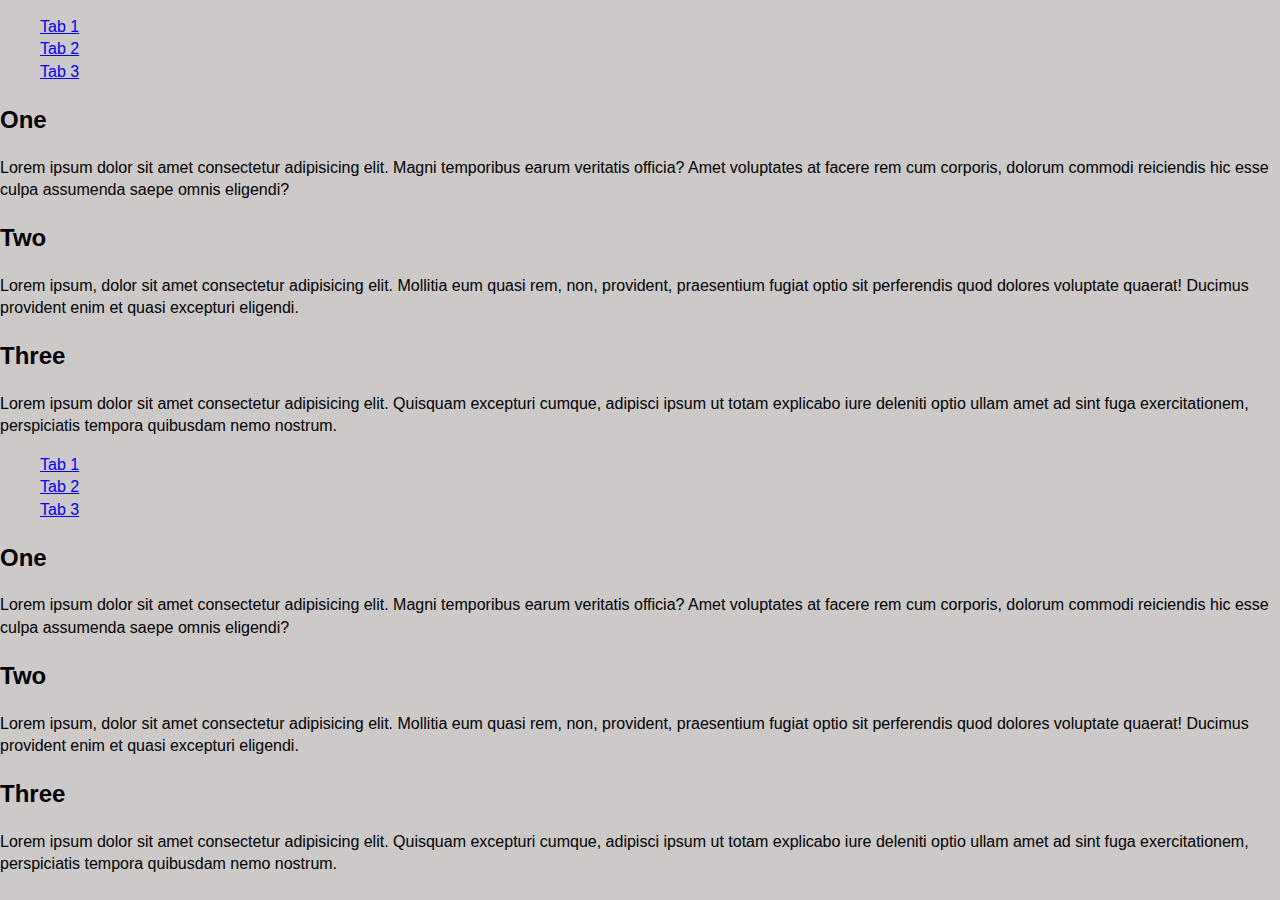
<file: Tabs/index.html>
<!DOCTYPE html>
<html lang="fr">
<head>
    <meta charset="UTF-8">
    <meta name="viewport" content="width=device-width, initial-scale=1.0">
    <link rel="stylesheet" href="assets/style.css">
    <script src="assets/app.js" defer></script>
    
    <title>Tab</title>
</head>
<body>

    <div class="tab tab--a">

        <ul class="tab__nav">
            <li class="tab__el tab__el--active"><a href="#tab1">Tab 1</a></li>
            <li class="tab__el"><a href="#tab2">Tab 2</a></li>
            <li class="tab__el"><a href="#tab3">Tab 3</a></li>
        </ul>
        <div class="tab__container">
            <div id="tab1" class="tab__content tab__content--active">
                <h2>One</h2>
                <p>Lorem ipsum dolor sit amet consectetur adipisicing elit. Magni temporibus earum veritatis officia? Amet voluptates at facere rem cum corporis, dolorum commodi reiciendis hic esse culpa assumenda saepe omnis eligendi?</p>
            </div>

            <div id="tab2" class="tab__content">
                <h2>Two</h2>
                <p>Lorem ipsum, dolor sit amet consectetur adipisicing elit. Mollitia eum quasi rem, non, provident, praesentium fugiat optio sit perferendis quod dolores voluptate quaerat! Ducimus provident enim et quasi excepturi eligendi.</p>
            </div>

            <div id="tab3" class="tab__content">
                <h2>Three</h2>
                <p>Lorem ipsum dolor sit amet consectetur adipisicing elit. Quisquam excepturi cumque, adipisci ipsum ut totam explicabo iure deleniti optio ullam amet ad sint fuga exercitationem, perspiciatis tempora quibusdam nemo nostrum.</p>
            </div>
        </div>
    </div>


    <div class="tab tab--b">

        <ul class="tab__nav">
            <li class="tab__el tab__el--active"><a href="#tab1">Tab 1</a></li>
            <li class="tab__el"><a href="#tab2">Tab 2</a></li>
            <li class="tab__el"><a href="#tab3">Tab 3</a></li>
        </ul>
        <div class="tab__container">

            <div id="tab1" class="tab__content tab__content--active">
                <h2>One</h2>
                <p>Lorem ipsum dolor sit amet consectetur adipisicing elit. Magni temporibus earum veritatis officia? Amet voluptates at facere rem cum corporis, dolorum commodi reiciendis hic esse culpa assumenda saepe omnis eligendi?</p>
            </div>

            <div id="tab2" class="tab__content">
                <h2>Two</h2>
                <p>Lorem ipsum, dolor sit amet consectetur adipisicing elit. Mollitia eum quasi rem, non, provident, praesentium fugiat optio sit perferendis quod dolores voluptate quaerat! Ducimus provident enim et quasi excepturi eligendi.</p>
            </div>

            <div id="tab3" class="tab__content">
                <h2>Three</h2>
                <p>Lorem ipsum dolor sit amet consectetur adipisicing elit. Quisquam excepturi cumque, adipisci ipsum ut totam explicabo iure deleniti optio ullam amet ad sint fuga exercitationem, perspiciatis tempora quibusdam nemo nostrum.</p>
            </div>
        </div>
    </div>
    
</body>
</html>
</file>
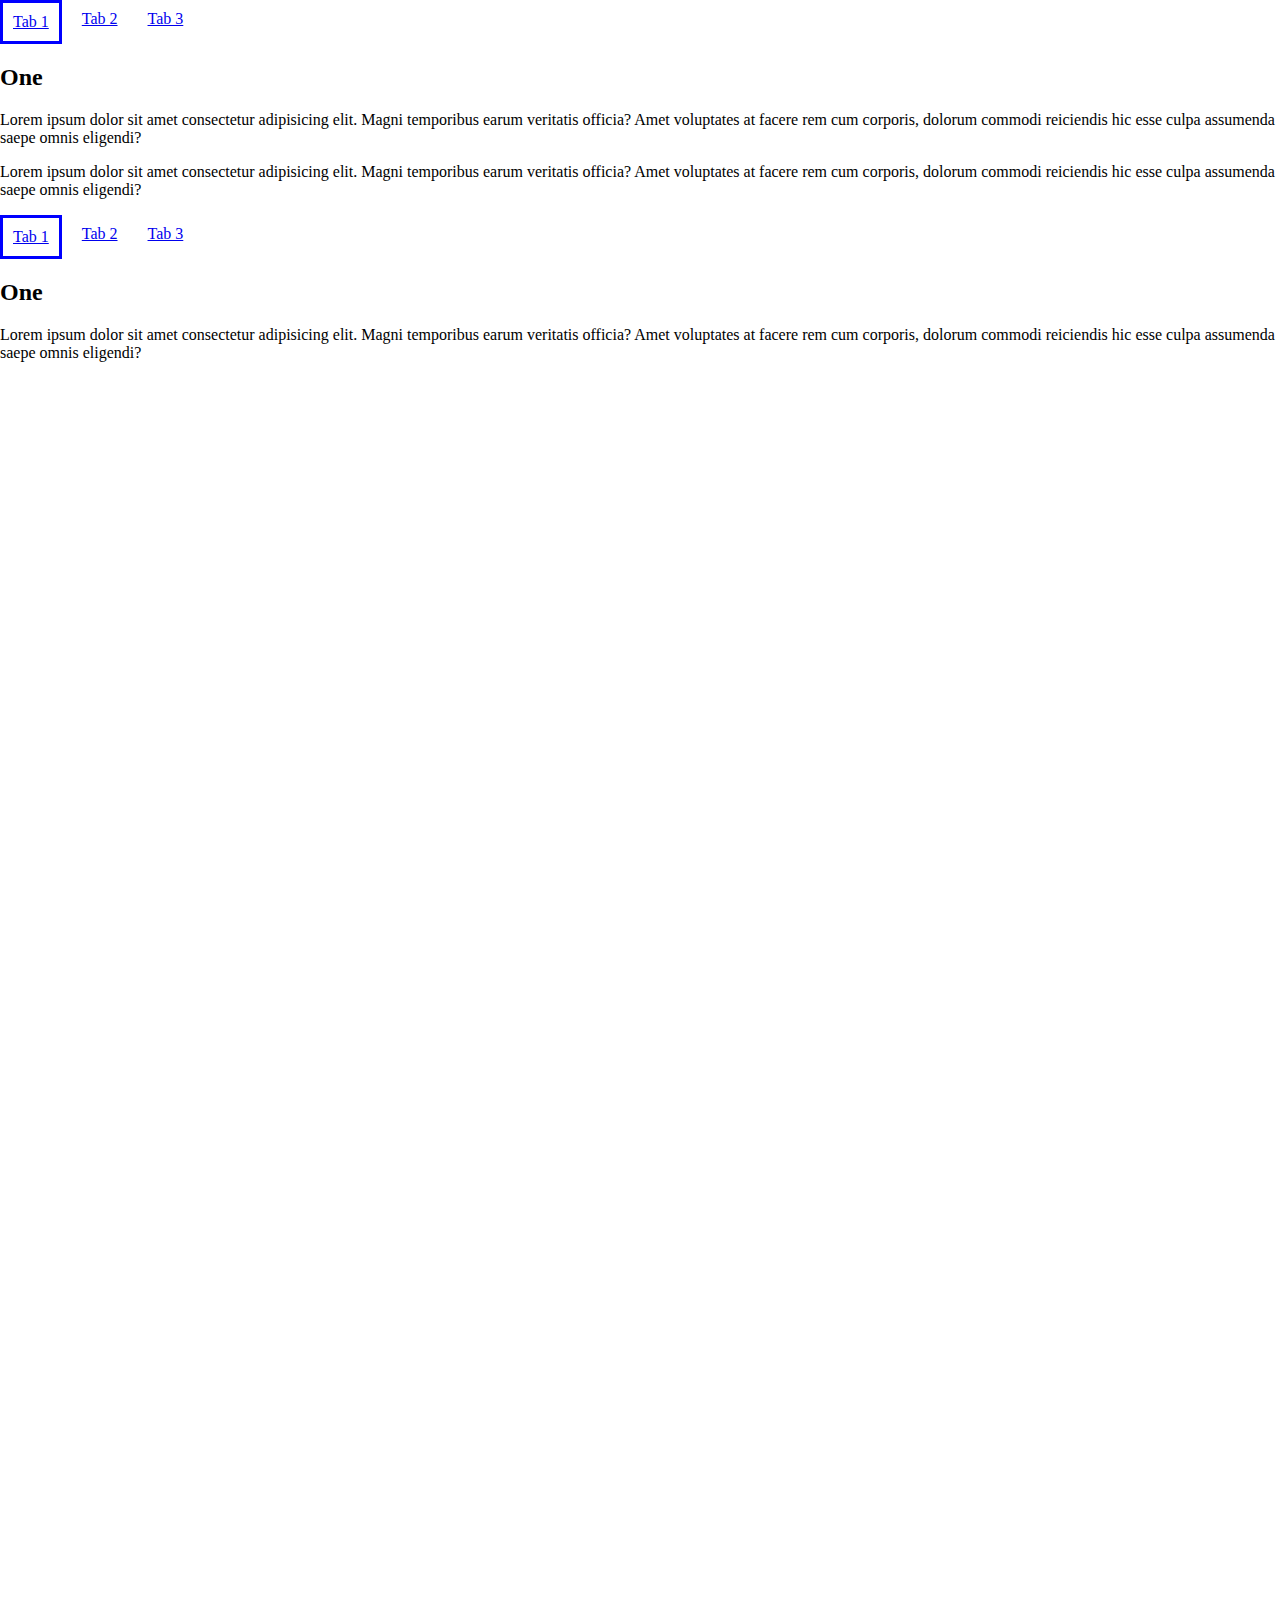
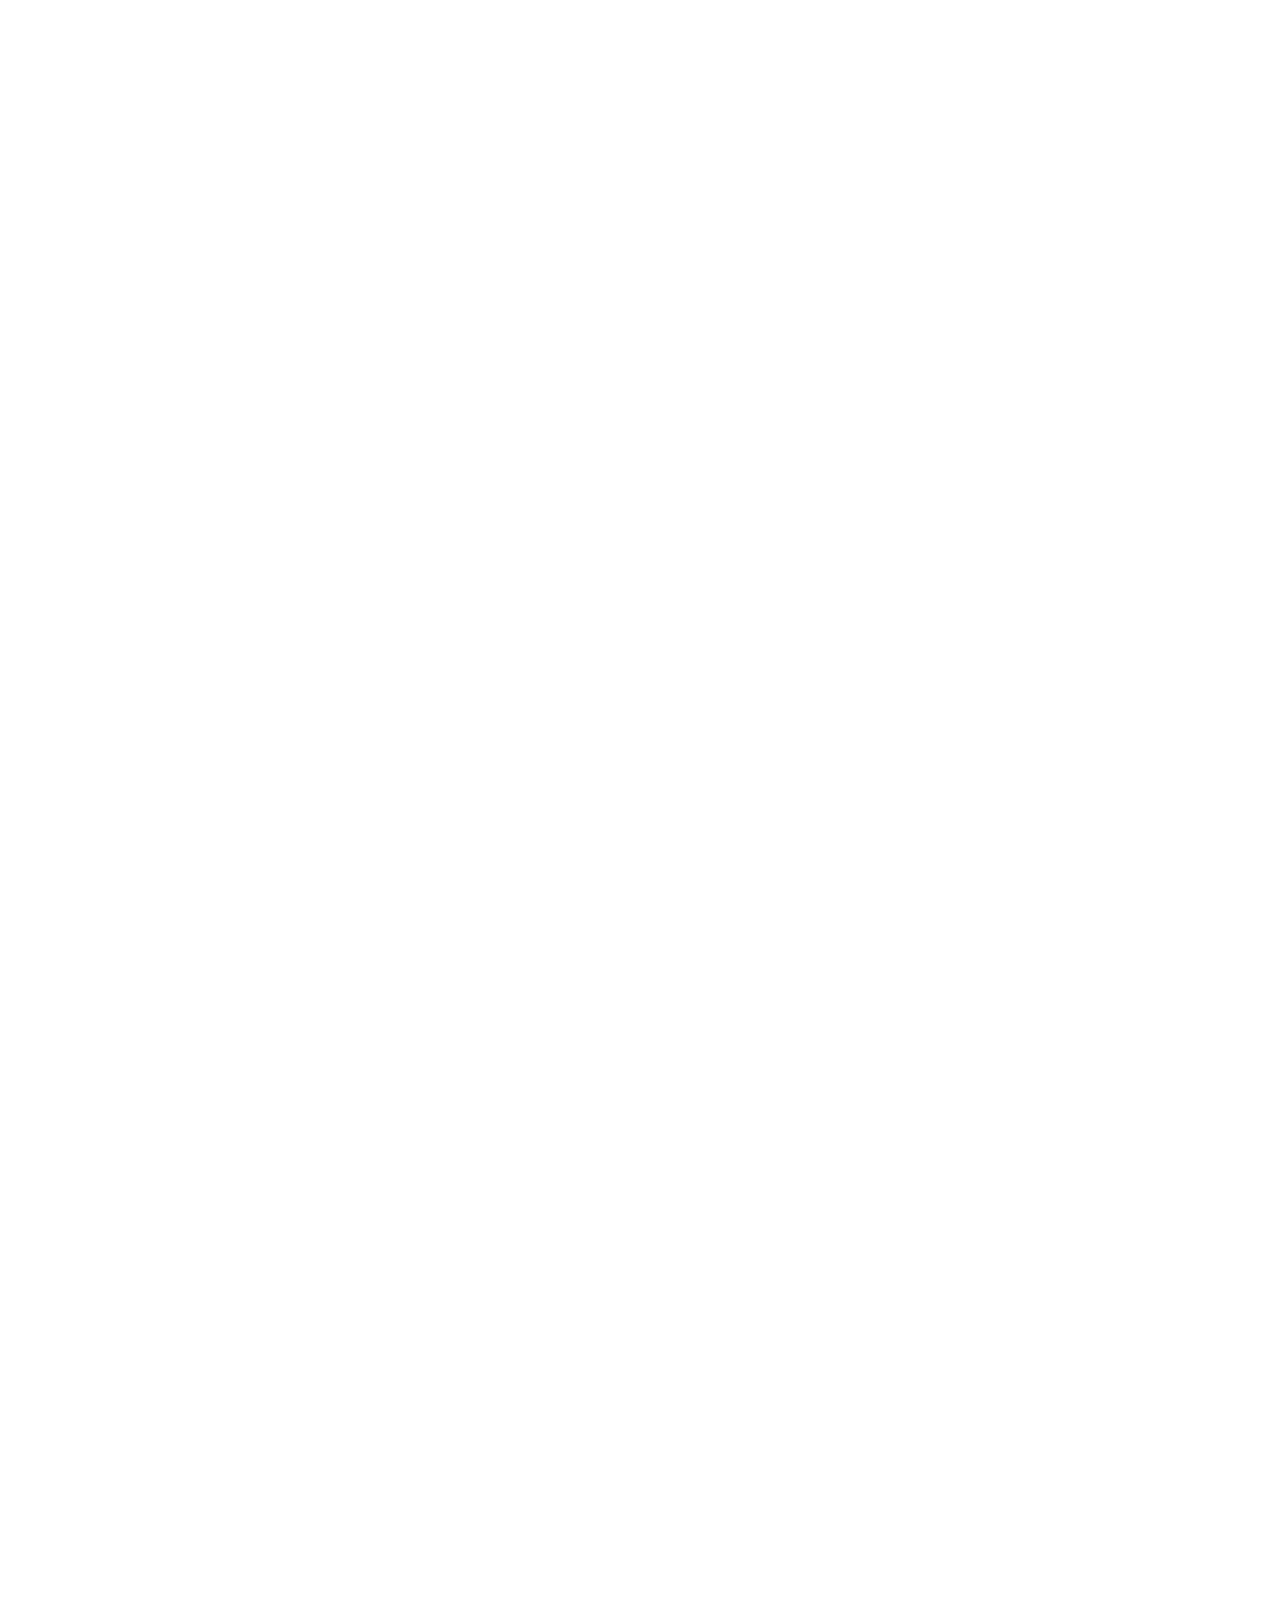
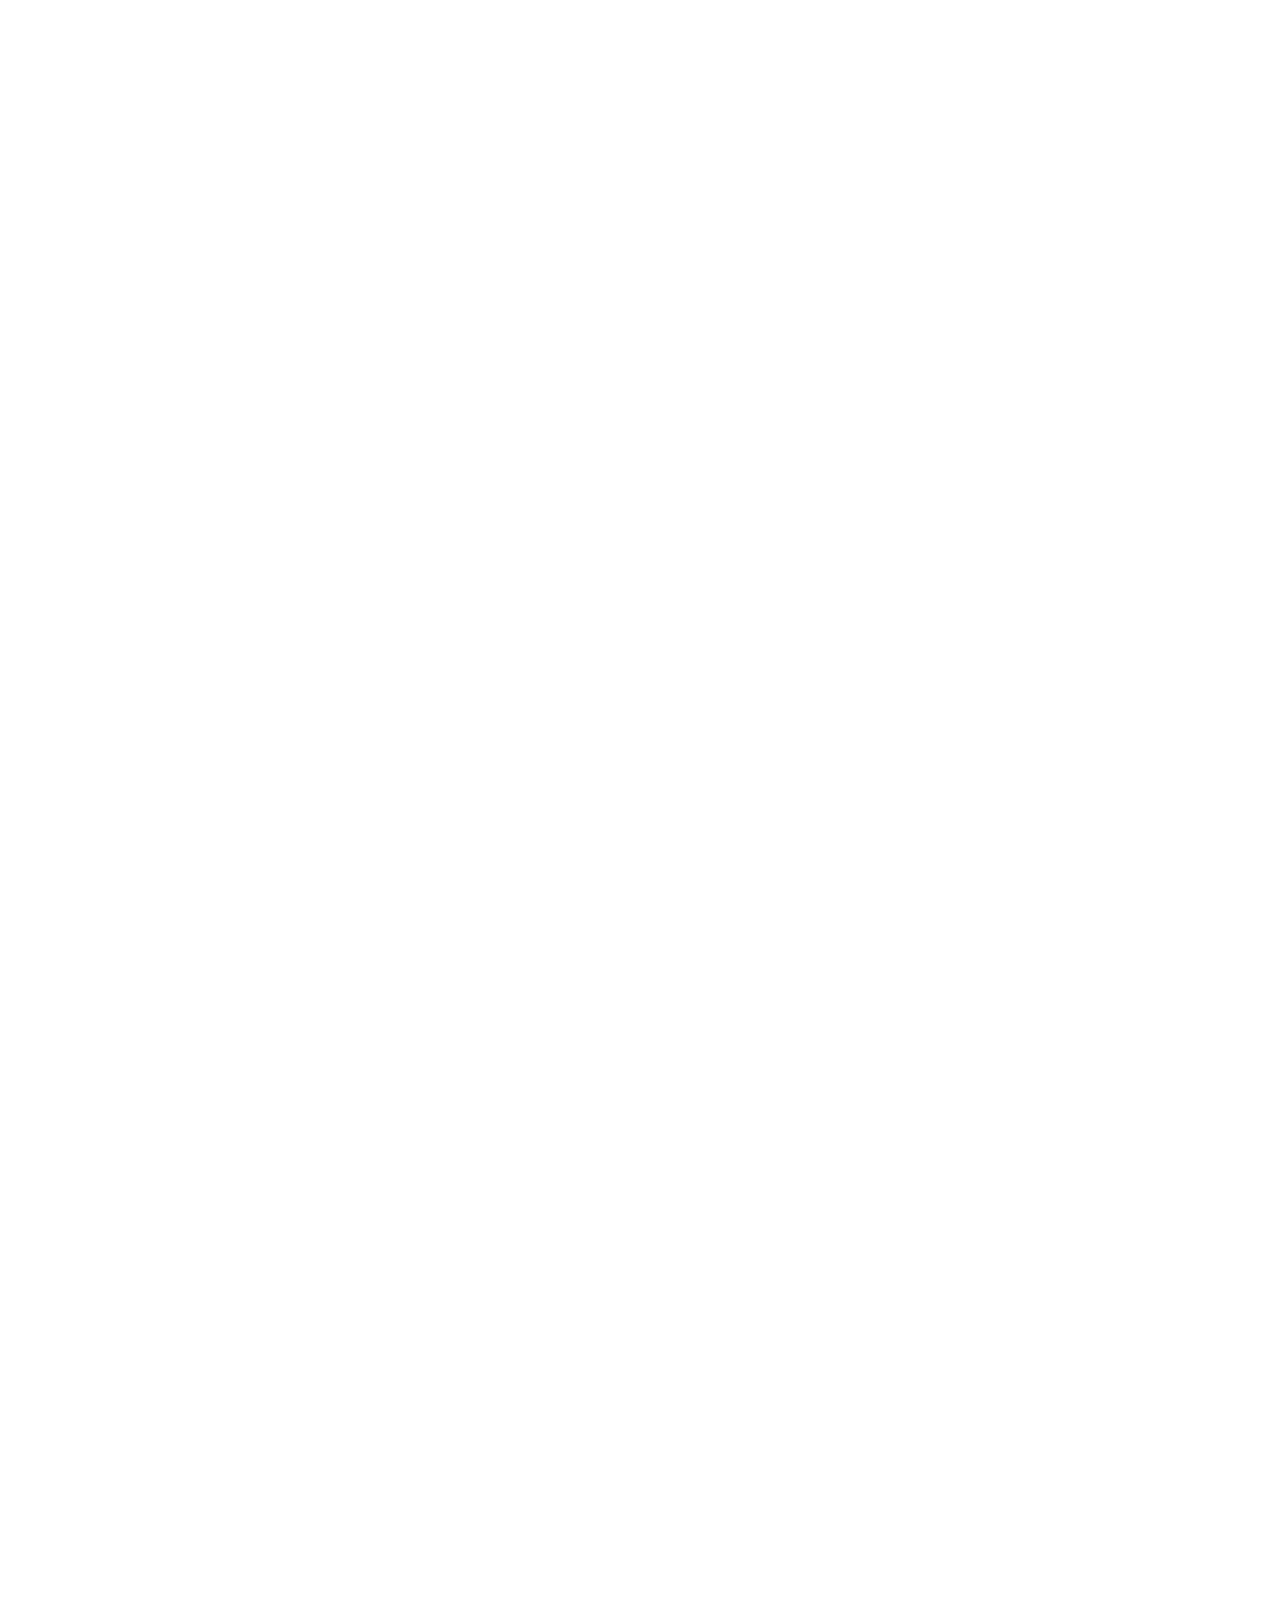
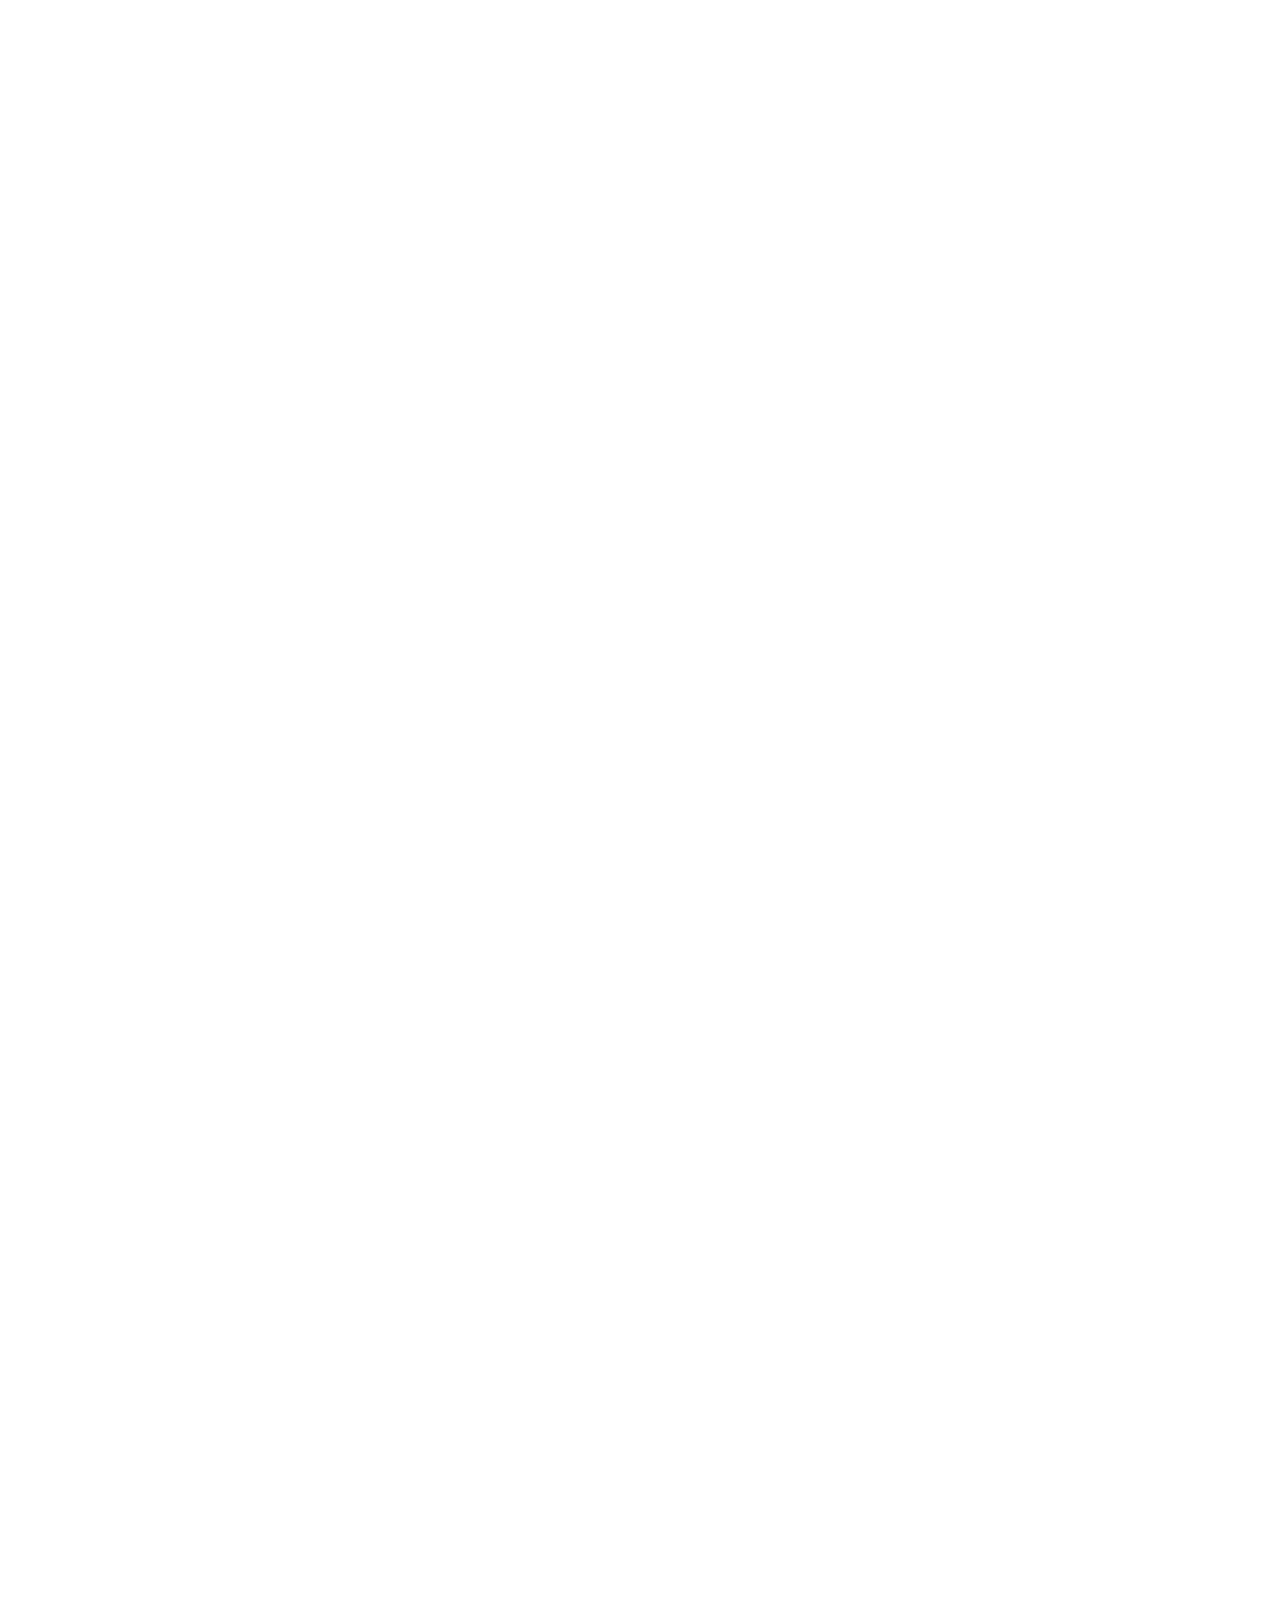
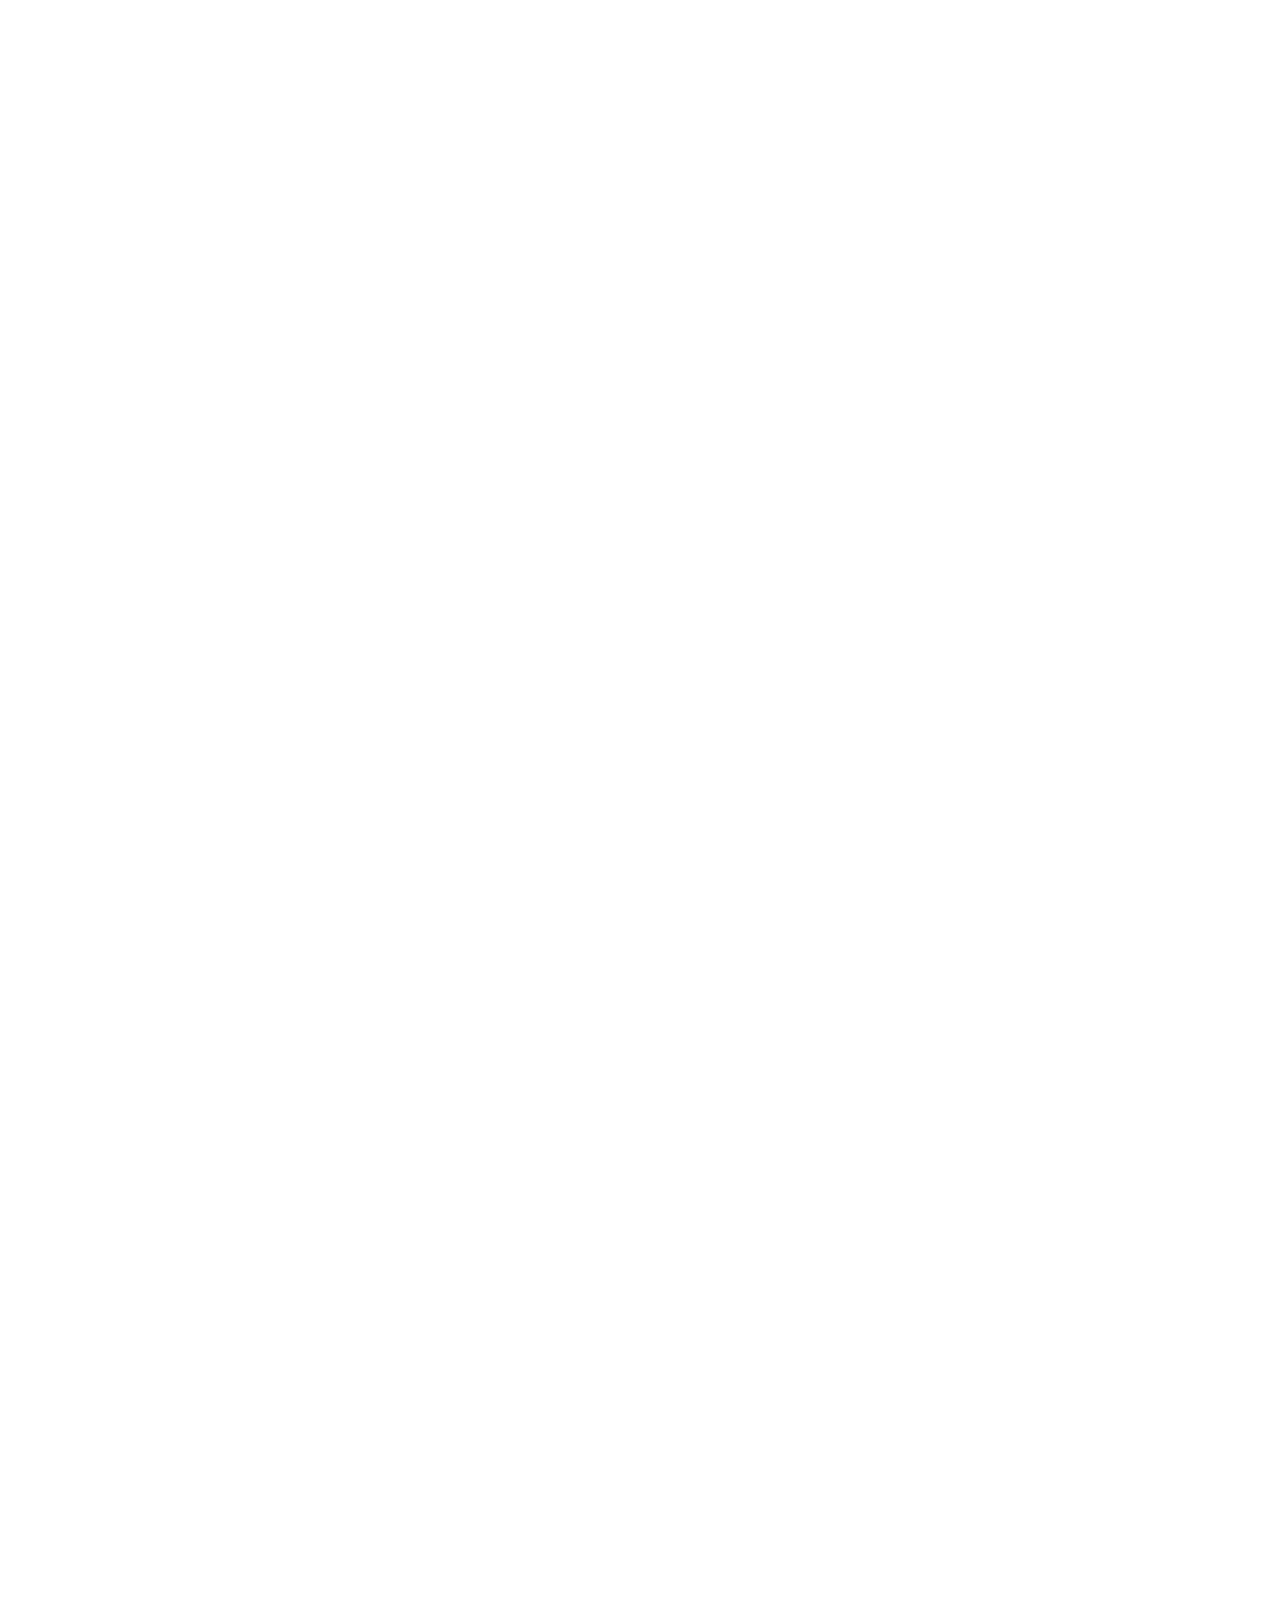
<file: Tabs_PIMPE/index.html>
<!DOCTYPE html>
<html lang="fr">
<head>
    <meta charset="UTF-8">
    <meta name="viewport" content="width=device-width, initial-scale=1.0">
    <link rel="stylesheet" href="assets/style.css">
    <script src="assets/app.js" defer></script>
    
    <title>Tab</title>
</head>
<body>

    <div class="tab tab--a">

        <ul class="tab__nav">
            <li class="tab__el tab__el--active"><a href="#tab1">Tab 1</a></li>
            <li class="tab__el"><a href="#tab2">Tab 2</a></li>
            <li class="tab__el"><a href="#tab3">Tab 3</a></li>
        </ul>
        <div class="tab__container">
            <div id="tab1" class="tab__content tab__content--active">
                <h2>One</h2>
                <p>Lorem ipsum dolor sit amet consectetur adipisicing elit. Magni temporibus earum veritatis officia? Amet voluptates at facere rem cum corporis, dolorum commodi reiciendis hic esse culpa assumenda saepe omnis eligendi?</p>
                <p>Lorem ipsum dolor sit amet consectetur adipisicing elit. Magni temporibus earum veritatis officia? Amet voluptates at facere rem cum corporis, dolorum commodi reiciendis hic esse culpa assumenda saepe omnis eligendi?</p>

            </div>

            <div id="tab2" class="tab__content">
                <h2>Two</h2>
                <p>Lorem ipsum, dolor sit amet consectetur adipisicing elit. Mollitia eum quasi rem, non, provident, praesentium fugiat optio sit perferendis quod dolores voluptate quaerat! Ducimus provident enim et quasi excepturi eligendi.</p>
            </div>

            <div id="tab3" class="tab__content">
                <h2>Three</h2>
                <p>Lorem ipsum dolor sit amet consectetur adipisicing elit. Quisquam excepturi cumque, adipisci ipsum ut totam explicabo iure deleniti optio ullam amet ad sint fuga exercitationem, perspiciatis tempora quibusdam nemo nostrum.</p>
            </div>
        </div>
    </div>


    <div class="tab tab--b">

        <ul class="tab__nav">
            <li class="tab__el tab__el--active"><a href="#tab1">Tab 1</a></li>
            <li class="tab__el"><a href="#tab2">Tab 2</a></li>
            <li class="tab__el"><a href="#tab3">Tab 3</a></li>
        </ul>
        <div class="tab__container">

            <div id="tab1" class="tab__content tab__content--active">
                <h2>One</h2>
                <p>Lorem ipsum dolor sit amet consectetur adipisicing elit. Magni temporibus earum veritatis officia? Amet voluptates at facere rem cum corporis, dolorum commodi reiciendis hic esse culpa assumenda saepe omnis eligendi?</p>
            </div>

            <div id="tab2" class="tab__content">
                <h2>Two</h2>
                <p>Lorem ipsum, dolor sit amet consectetur adipisicing elit. Mollitia eum quasi rem, non, provident, praesentium fugiat optio sit perferendis quod dolores voluptate quaerat! Ducimus provident enim et quasi excepturi eligendi.</p>
            </div>

            <div id="tab3" class="tab__content">
                <h2>Three</h2>
                <p>Lorem ipsum dolor sit amet consectetur adipisicing elit. Quisquam excepturi cumque, adipisci ipsum ut totam explicabo iure deleniti optio ullam amet ad sint fuga exercitationem, perspiciatis tempora quibusdam nemo nostrum.</p>
            </div>
        </div>
    </div>
    
</body>
</html>
</file>
<file: Tabs/assets/style.css>
body{
    font-family: sans-serif;
    margin: 0;
    line-height: 1.4;
    font-size: 16px;
    background-color: rgb(205, 201, 201);
    box-sizing: border-box;
}


.Tabs{
    margin:0 5%;
    display: flex;
    flex-direction: column;
}

.Tabs__element{
    color: black;
    text-decoration: none;
    font-weight: 600;   
    padding-top: 8px;
    display: flex;
    width: 100px;
    height: 30px;
    list-style: none;
    background-color: rgb(222, 222, 222);
    justify-content: center;
}
li{
    list-style: none;
    margin: 0;
    padding: 0;
}


.Tabs__element--active{
    margin-bottom: 0;
    padding-bottom: 0;
    background-color: white;
    height: 40px;
    
}

.Tabs__menu{
    display: flex;
    flex-direction: row;
    gap: 20px;
    padding: 0;
    margin-bottom: 0;
}

.Tabs__text{
    margin: 0;
    display: flex;
    width: 100%;
    overflow: hidden;
    box-sizing: border-box;
    scroll-behavior: smooth;
}

.text__bloc{
    
    /*display: none;*/
    padding: 10px;
    background-color: white;
    width: 100%;
    flex-shrink: 0;
    box-sizing: border-box;
}


.text__title{
    margin: 0;
    padding: 20px 0 0 0 ;

}
</file>
<file: Tabs_PIMPE/assets/style.css>
body{
    height: 8000px;
    margin: 0;
    /* pour simuler le scroll */
}

.tab__nav {
    display: flex;
    gap: 10px;
    list-style: none;
    margin: 0;
    padding: 0;
}

.tab__el a{
    display: block  ;
}
.tab__el {
    padding: 10px;
}
/*
.tab__content {
    display: none;
}
.tab__content--active{
  display: block;
}
*/
.tab__el--active{
    background-color: white;
    color: blue;
    border: blue solid 3px;
}

.tab--a{ 
    .tab__content{
        position: absolute;
        opacity: 0;
        transition: opacity 0.3s ease;
    }
    .tab__container{
        position: relative;
        overflow: hidden;
        transition: height 0.3s ease;
    }
    .tab__content--active{
        opacity: 1;
    }
}  

.tab--b{ 
    .tab__content{
        transform: translateY(100%);
        position: absolute;
        top: 0;
        left: 0 ;
        transition: transform 0.3s;

    }
    .tab__container{
        position: relative;
        overflow: hidden;;

    }
    .tab__content--active {
        transform: translateY(0);
        opacity: 1;
    }

}
</file>
